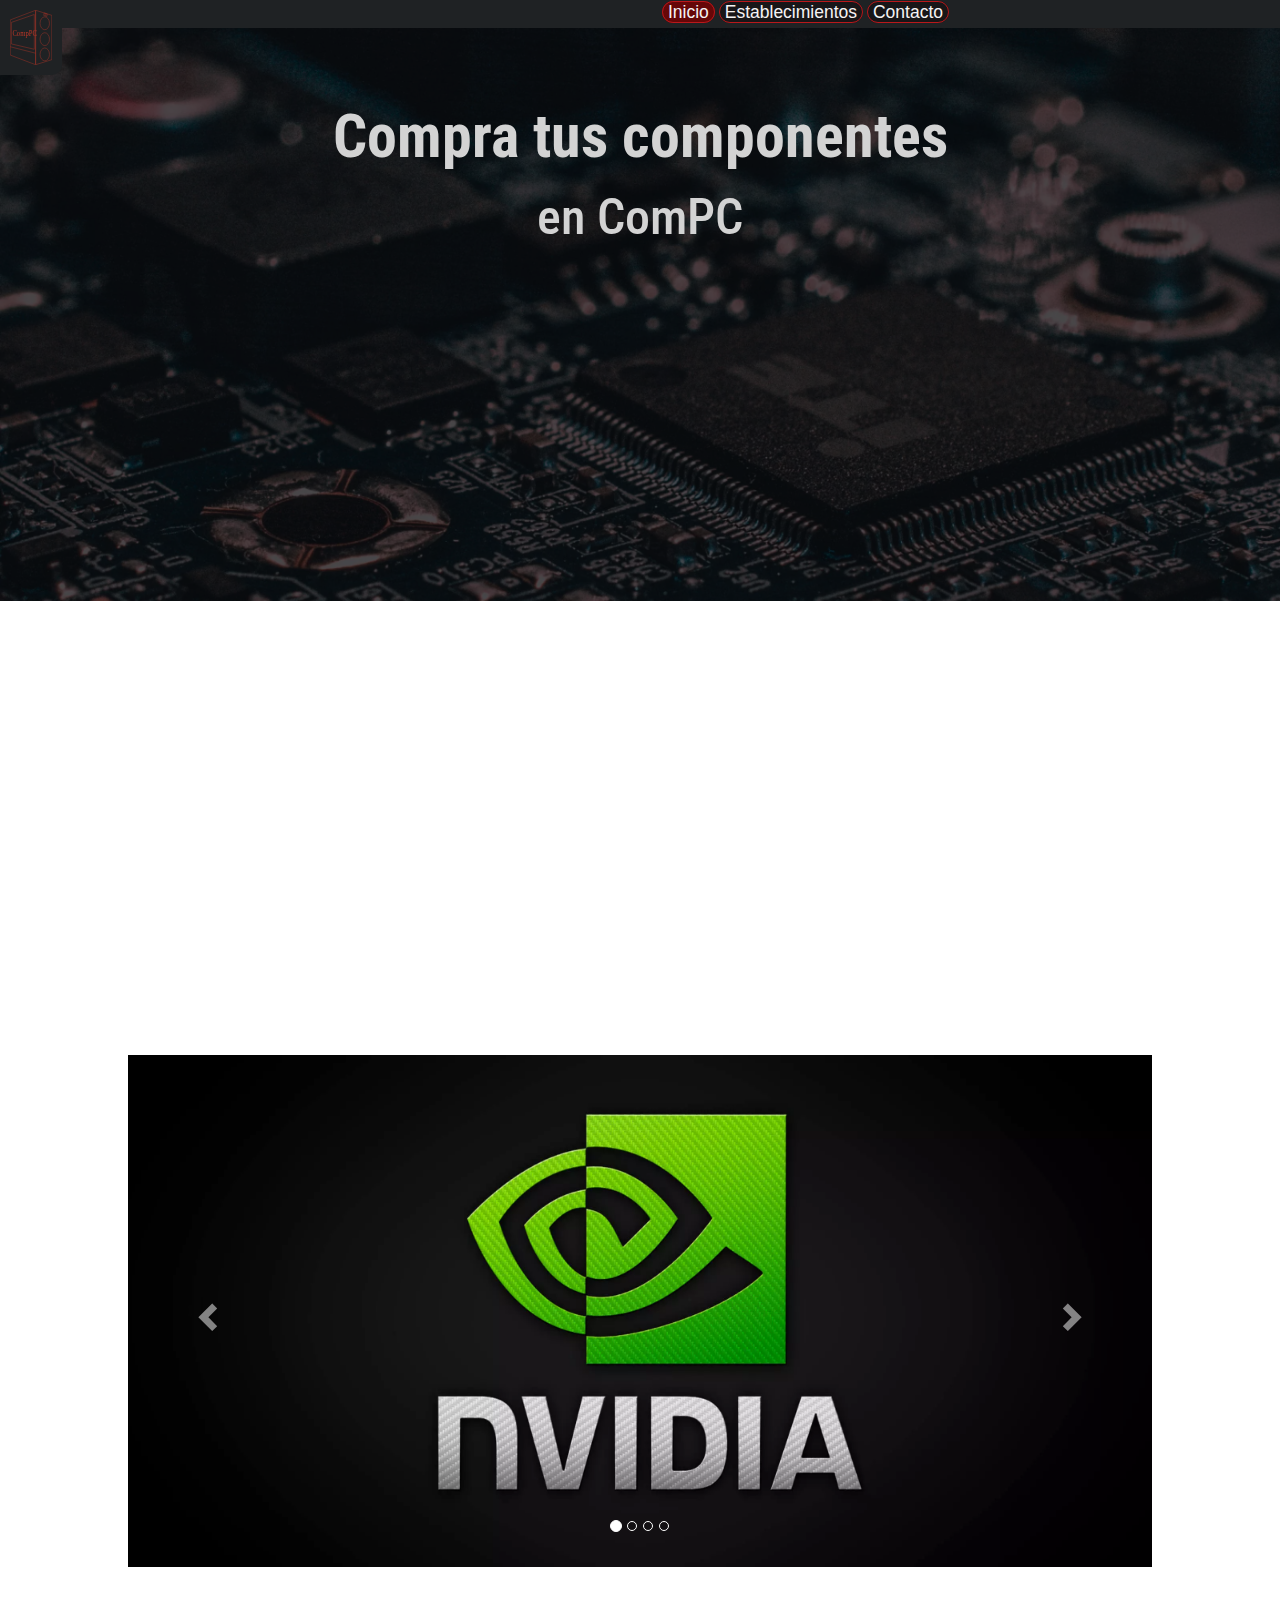
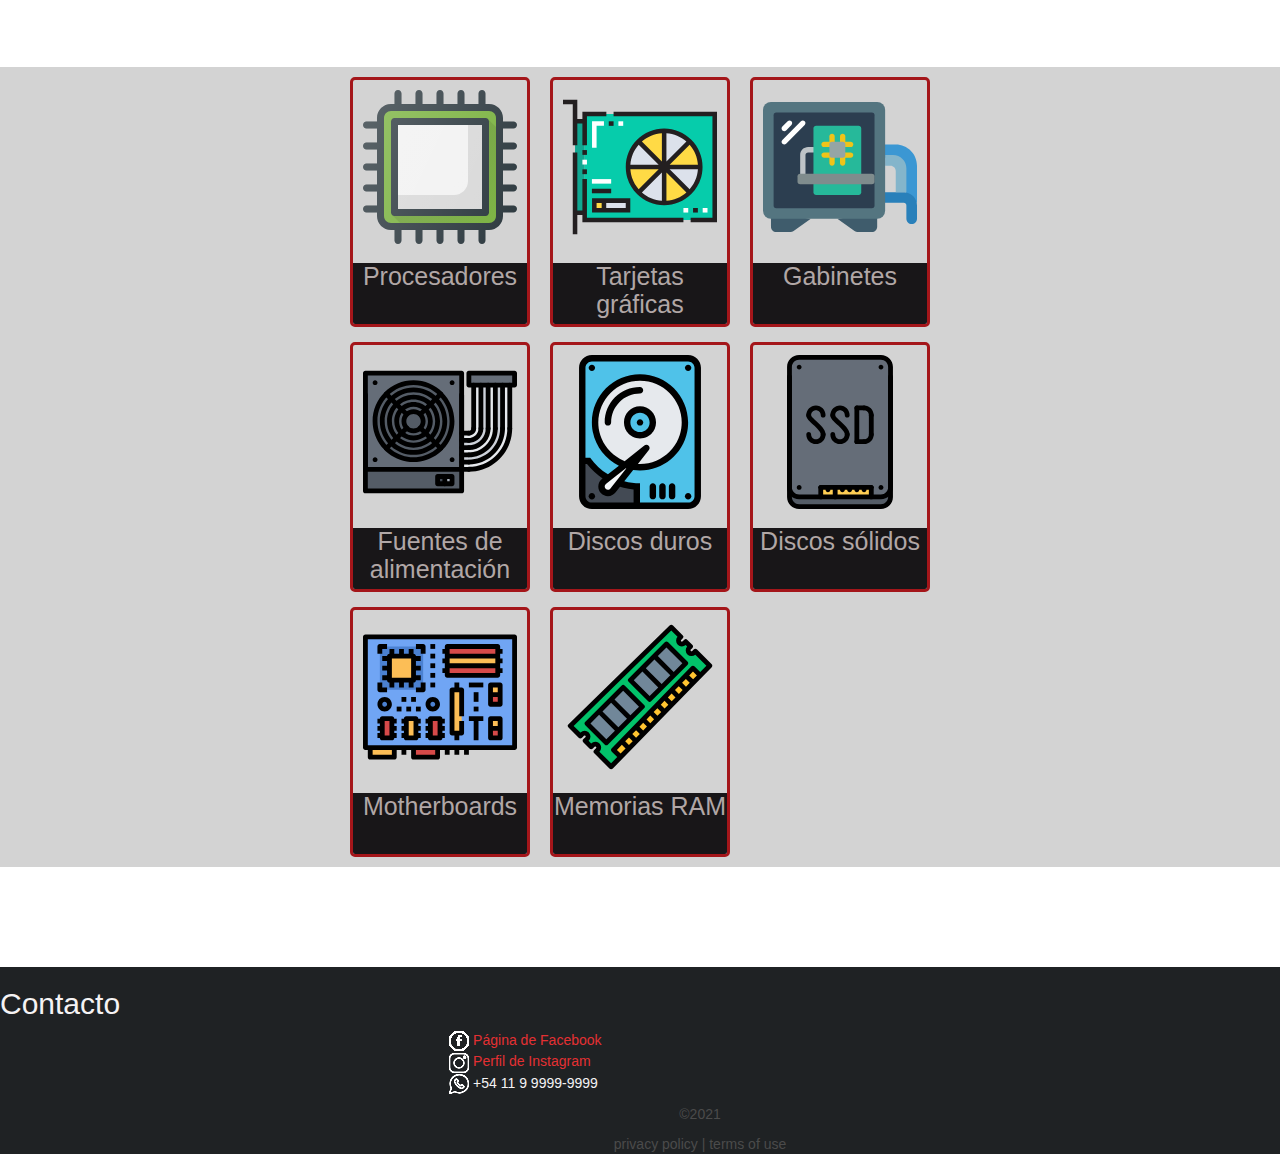
<file: index.html>
<!DOCTYPE html>

<html lang="es">
    <head>
        <meta charset="UTF-8">
        <meta name="description" content="Components for PC page">
        <meta name="viewport" content="width=device-width, initial-scale=1.0">
        <title>CompPC</title>
        <link rel="icon" href="src/icon.png">
        <link rel="stylesheet" href="fonts.css">
        <link rel="stylesheet" href="header.css">
        <link rel="stylesheet" href="styles.css">
        <link rel="stylesheet" href="footer.css">
        <link rel="stylesheet" href="media.css">
        <link rel="stylesheet" href="https://maxcdn.bootstrapcdn.com/bootstrap/3.4.1/css/bootstrap.min.css">
        <link rel="preconnect" href="https://fonts.googleapis.com">
        <link rel="preconnect" href="https://fonts.gstatic.com" crossorigin>
        <link href="https://fonts.googleapis.com/css2?family=Roboto+Condensed:wght@300&display=swap" rel="stylesheet">
        <script src="https://ajax.googleapis.com/ajax/libs/jquery/3.5.1/jquery.min.js"></script>
        <script src="https://maxcdn.bootstrapcdn.com/bootstrap/3.4.1/js/bootstrap.min.js"></script>
        <!-- Global site tag (gtag.js) - Google Analytics -->
        <script async src="https://www.googletagmanager.com/gtag/js?id=UA-201055266-1"></script>
        <script>
        window.dataLayer = window.dataLayer || [];
        function gtag(){dataLayer.push(arguments);}
        gtag('js', new Date());

        gtag('config', 'UA-201055266-1');
        </script>
    </head>
    <body>
        <header>
            <nav id="nav-bar">
                <a id="logo" href="index.html"><img src="src/CompPC icon.svg"></a>
                <input type="checkbox" name="menu" id="menu">
                <img id="menu-img" src="src/Nav buttons/menu.svg">
                <img id="menu-close-img" src="src/Nav buttons/close.svg">
                <navbar>
                    <a style="background-color: var(--col3);" id="inicio" href="index.html">Inicio</a>
                    <a id="establecimientos" href="establishments.html">Establecimientos</a>
                    <a id="contacto" href="contact.html">Contacto</a>
                </navbar>
            </nav>
        </header>
        <main>
            <img id="background" src="src/hero-background.webp" alt="">
            <h1 id="title"><b>Compra tus componentes</b></h1>
            <h2 id="sub-title">en ComPC</h2>
            <div id="slider">
                <div id="myCarousel" class="carousel slide" data-ride="carousel">
                    <ol class="carousel-indicators">
                        <li data-target="#myCarousel" data-slide-to="0" class="active"></li>
                        <li data-target="#myCarousel" data-slide-to="1"></li>
                        <li data-target="#myCarousel" data-slide-to="2"></li>
                        <li data-target="#myCarousel" data-slide-to="3"></li>
                    </ol>
                    <div class="carousel-inner" role="listbox">
                        <div class="item active">
                            <a href="https://www.nvidia.com/" target="_blank"><img src="src/Companies/Nvidia.webp" alt="Nvidia"></a>
                        </div>
                        <div class="item">
                            <a href="https://www.amd.com/en/graphics/radeon-rx-graphics" target="_blank"><img src="src/Companies/Radeon.webp" alt="Radeon"></a>
                        </div>
                        <div class="item">
                            <a href="https://www.redragonzone.com/" target="_blank"><img src="src/Companies/Redragon.webp" alt="Redragon"></a>
                        </div>
                        <div class="item">
                            <a href="https://www.intel.com/" target="_blank"><img src="src/Companies/Intel.webp" alt="Intel"></a>
                        </div>
                  </div>
                  <a class="left carousel-control" href="#myCarousel" role="button" data-slide="prev">
                    <span class="glyphicon glyphicon-chevron-left" aria-hidden="true"></span>
                    <span class="sr-only">Previous</span>
                  </a>
                  <a class="right carousel-control" href="#myCarousel" role="button" data-slide="next">
                    <span class="glyphicon glyphicon-chevron-right" aria-hidden="true"></span>
                    <span class="sr-only">Next</span>
                  </a>
                </div>
            </div>
            <div id="products">
                <a class="product" href="#">
                    <article>
                        <img src="src/Products/processor.svg" alt="Procesadores">
                    </article>
                    <footer>
                        <h2 class="product-title">Procesadores</h2>
                    </footer>
                </a>
                <a class="product" href="#">
                    <article>
                        <img src="src/Products/graphics-card.svg" alt="Tarjetas gráficas">
                    </article>
                    <footer>
                        <h2 class="product-title">Tarjetas gráficas</h2>
                    </footer>
                </a>
                <a class="product" href="#">
                    <article>
                        <img src="src/Products/pc-tower.svg" alt="Gabinetes">
                    </article>
                    <footer>
                        <h2 class="product-title">Gabinetes</h2>
                    </footer>
                </a>
                <a class="product" href="#">
                    <article>
                        <img src="src/Products/power-supply.svg" alt="Fuentes de alimentación">
                    </article>
                    <footer>
                        <h2 class="product-title">Fuentes de alimentación</h2>
                    </footer>
                </a>
                <a class="product" href="#">
                    <article>
                        <img src="src/Products/hdd.svg" alt="Discos duros">
                    </article>
                    <footer>
                        <h2 class="product-title">Discos duros</h2>
                    </footer>
                </a>
                <a class="product" href="#">
                    <article>
                        <img src="src/Products/ssd-drive.svg" alt="Discos sólidos">
                    </article>
                    <footer>
                        <h2 class="product-title">Discos sólidos</h2>
                    </footer>
                </a>
                <a class="product" href="#">
                    <article>
                        <img src="src/Products/motherboard.svg" alt="Motherboards">
                    </article>
                    <footer>
                        <h2 class="product-title">Motherboards</h2>
                    </footer>
                </a>
                <a class="product" href="#">
                    <article>
                        <img src="src/Products/ram.svg" alt="Memorias RAM">
                    </article>
                    <footer>
                        <h2 class="product-title">Memorias RAM</h2>
                    </footer>
                </a>
            </div>
        </main>
        <footer id="page-footer">
            <h1 id="footer-title">Contacto</h1>
            <ul id="contact-list">
                <li><a href="#"><img id="facebook" src="src/Contact/facebook-light.svg" alt="Facebook: "> Página de Facebook</a></li>
                <li><a href="#"><img id="instagram" src="src/Contact/instagram-light.svg" alt="Instagram: "> Perfil de Instagram</a></li>
                <li><img id="whatsapp" src="src/Contact/whatsapp-light.svg" alt="Whatsapp: "> +54 11 9 9999-9999</li>
            </ul>
            <div id="info">
                <p>&copy;2021</p>
                <a href="privacy policy.html">privacy policy</a> | <a href="Terms of use.html">terms of use</a>
            </div>
        </footer>
    </body>
</html>
</file>
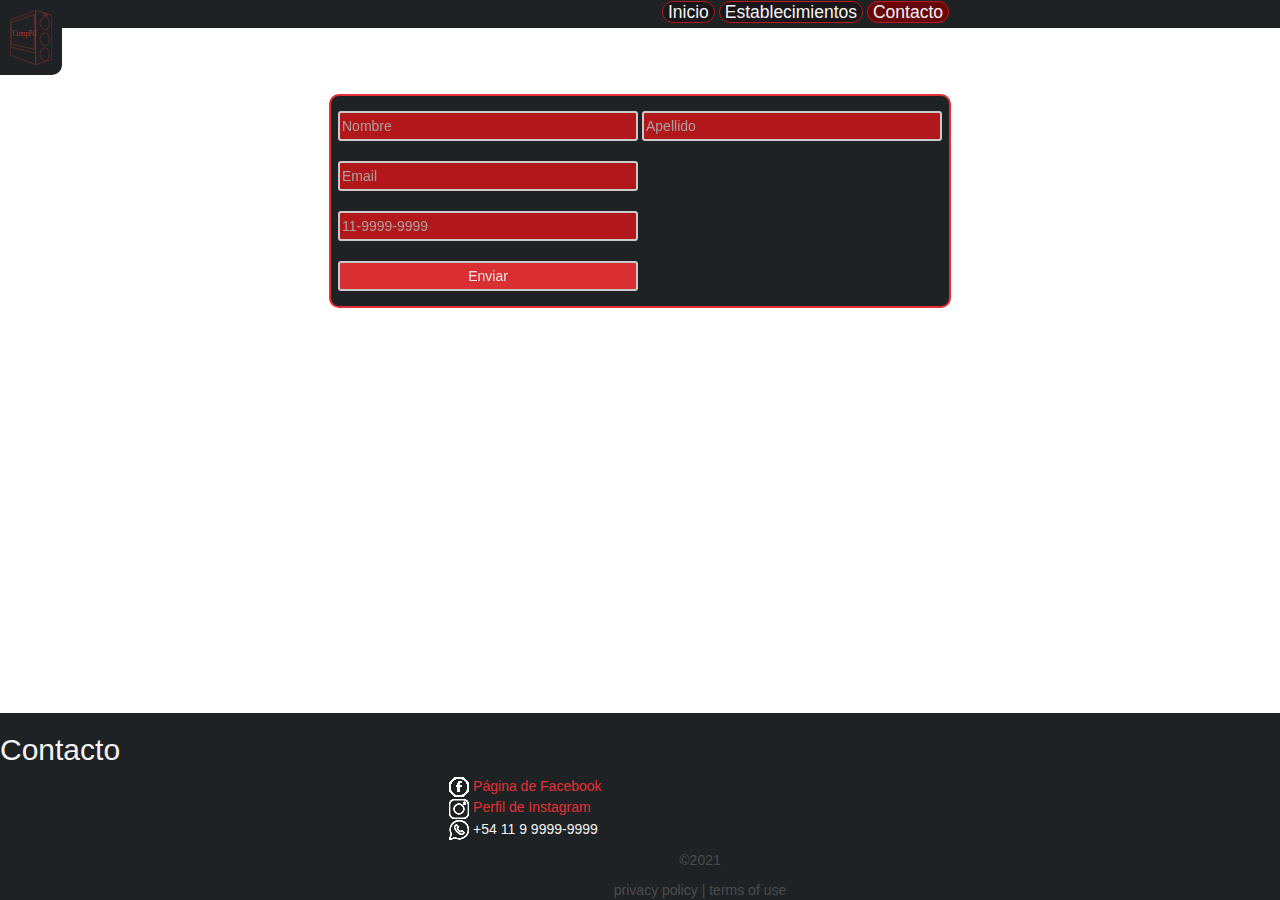
<file: contact.html>
<!DOCTYPE html>

<html lang="es">
    <head>
        <meta charset="UTF-8">
        <meta name="description" content="Components for PC page">
        <meta name="viewport" content="width=device-width, initial-scale=1.0">
        <title>CompPC</title>
        <link rel="icon" href="src/icon.png">
        <link rel="stylesheet" href="fonts.css">
        <link rel="stylesheet" href="header.css">
        <link rel="stylesheet" href="styles.css">
        <link rel="stylesheet" href="footer.css">
        <link rel="stylesheet" href="media.css">
        <link rel="stylesheet" href="https://maxcdn.bootstrapcdn.com/bootstrap/3.4.1/css/bootstrap.min.css">
        <link rel="preconnect" href="https://fonts.googleapis.com">
        <link rel="preconnect" href="https://fonts.gstatic.com" crossorigin>
        <link href="https://fonts.googleapis.com/css2?family=Roboto+Condensed:wght@300&display=swap" rel="stylesheet">
        <script src="index.js"></script>
        <script src="https://ajax.googleapis.com/ajax/libs/jquery/3.5.1/jquery.min.js"></script>
        <script src="https://maxcdn.bootstrapcdn.com/bootstrap/3.4.1/js/bootstrap.min.js"></script>
        <script src='https://www.google.com/recaptcha/api.js'></script>
        <!-- Global site tag (gtag.js) - Google Analytics -->
        <script async src="https://www.googletagmanager.com/gtag/js?id=UA-201055266-1"></script>
        <script>
        window.dataLayer = window.dataLayer || [];
        function gtag(){dataLayer.push(arguments);}
        gtag('js', new Date());

        gtag('config', 'UA-201055266-1');
        </script>
    </head>
    <body>
        <header>
            <nav id="nav-bar">
                <a id="logo" href="index.html"><img src="src/CompPC icon.svg"></a>
                <input type="checkbox" name="menu" id="menu">
                <img id="menu-img" src="src/Nav buttons/menu.svg">
                <img id="menu-close-img" src="src/Nav buttons/close.svg">
                <navbar>
                    <a id="inicio" href="index.html">Inicio</a>
                    <a id="establecimientos" href="establishments.html">Establecimientos</a>
                    <a style="background-color: var(--col3);" id="contacto" href="contact.html">Contacto</a>
                </navbar>
            </nav>
        </header>
        <main>
            <form id="register-form" action="registered.html">
                <input type="text" name="name" id="name" placeholder="Nombre" required>
                <input type="text" name="surname" id="surname" placeholder="Apellido">
                <input id="email" type="email" name="email" placeholder="Email" required>
                <input type="tel" id="phone" name="phone" placeholder="11-9999-9999" pattern="[0-9]{2}-[0-9]{4}-[0-9]{4}">
                <div id="captcha" class="g-recaptcha" data-sitekey="6LfwtN4bAAAAAHH_xB-Uidv-XYrYm-43GmSa--oC"></div>
                <input type="submit" value="Enviar" onClick="VerifyCaptcha()" id="send">
            </form>
        </main>
        <footer id="page-footer">
            <h1 id="footer-title">Contacto</h1>
            <ul id="contact-list">
                <li><a href="#"><img id="facebook" src="src/Contact/facebook-light.svg" alt="Facebook: "> Página de Facebook</a></li>
                <li><a href="#"><img id="instagram" src="src/Contact/instagram-light.svg" alt="Instagram: "> Perfil de Instagram</a></li>
                <li><img id="whatsapp" src="src/Contact/whatsapp-light.svg" alt="Whatsapp: "> +54 11 9 9999-9999</li>
            </ul>
            <div id="info">
                <p>&copy;2021</p>
                <a href="privacy policy.html">privacy policy</a> | <a href="Terms of use.html">terms of use</a>
            </div>
        </footer>
    </body>
</html>
</file>
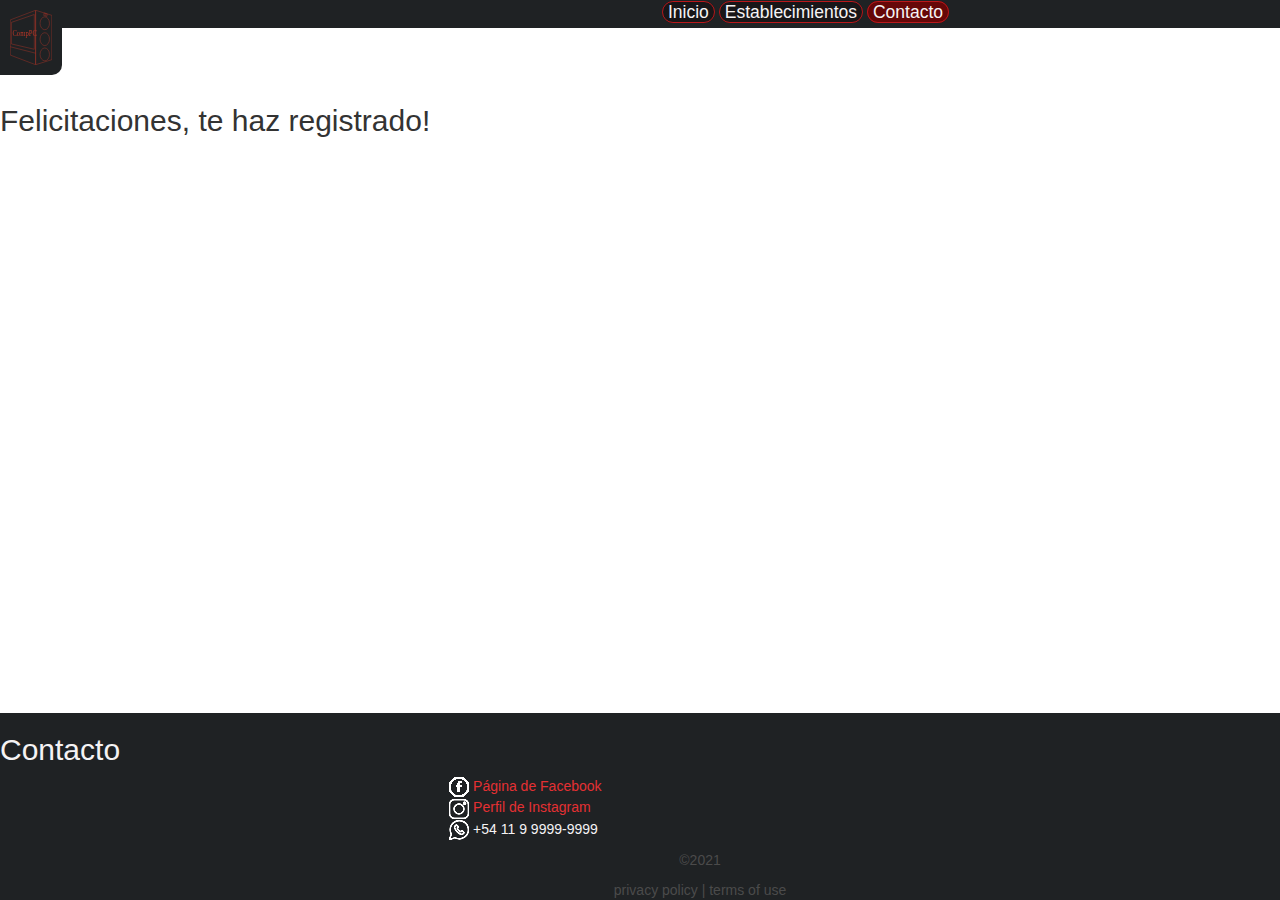
<file: registered.html>
<!DOCTYPE html>

<html lang="es">
    <head>
        <meta charset="UTF-8">
        <meta name="description" content="Components for PC page">
        <meta name="viewport" content="width=device-width, initial-scale=1.0">
        <title>CompPC</title>
        <link rel="icon" href="src/icon.png">
        <link rel="stylesheet" href="fonts.css">
        <link rel="stylesheet" href="header.css">
        <link rel="stylesheet" href="styles.css">
        <link rel="stylesheet" href="footer.css">
        <link rel="stylesheet" href="media.css">
        <link rel="stylesheet" href="https://maxcdn.bootstrapcdn.com/bootstrap/3.4.1/css/bootstrap.min.css">
        <link rel="preconnect" href="https://fonts.googleapis.com">
        <link rel="preconnect" href="https://fonts.gstatic.com" crossorigin>
        <link href="https://fonts.googleapis.com/css2?family=Roboto+Condensed:wght@300&display=swap" rel="stylesheet">
        <script src="index.js"></script>
        <script src="https://ajax.googleapis.com/ajax/libs/jquery/3.5.1/jquery.min.js"></script>
        <script src="https://maxcdn.bootstrapcdn.com/bootstrap/3.4.1/js/bootstrap.min.js"></script>
        <script src='https://www.google.com/recaptcha/api.js'></script>
        <!-- Global site tag (gtag.js) - Google Analytics -->
        <script async src="https://www.googletagmanager.com/gtag/js?id=UA-201055266-1"></script>
        <script>
        window.dataLayer = window.dataLayer || [];
        function gtag(){dataLayer.push(arguments);}
        gtag('js', new Date());

        gtag('config', 'UA-201055266-1');
        </script>
    </head>
    <body>
        <header>
            <nav id="nav-bar">
                <a id="logo" href="index.html"><img src="src/CompPC icon.svg"></a>
                <input type="checkbox" name="menu" id="menu">
                <img id="menu-img" src="src/Nav buttons/menu.svg">
                <img id="menu-close-img" src="src/Nav buttons/close.svg">
                <navbar>
                    <a id="inicio" href="index.html">Inicio</a>
                    <a id="establecimientos" href="establishments.html">Establecimientos</a>
                    <a style="background-color: var(--col3);" id="contacto" href="contact.html">Contacto</a>
                </navbar>
            </nav>
        </header>
        <main>
            <h1>Felicitaciones, te haz registrado!</h1>
        </main>
        <footer id="page-footer">
            <h1 id="footer-title">Contacto</h1>
            <ul id="contact-list">
                <li><a href="#"><img id="facebook" src="src/Contact/facebook-light.svg" alt="Facebook: "> Página de Facebook</a></li>
                <li><a href="#"><img id="instagram" src="src/Contact/instagram-light.svg" alt="Instagram: "> Perfil de Instagram</a></li>
                <li><img id="whatsapp" src="src/Contact/whatsapp-light.svg" alt="Whatsapp: "> +54 11 9 9999-9999</li>
            </ul>
            <div id="info">
                <p>&copy;2021</p>
                <a href="privacy policy.html">privacy policy</a> | <a href="Terms of use.html">terms of use</a>
            </div>
        </footer>
    </body>
</html>
</file>
<file: fonts.css>
@font-face {
    font-family: Iosevka;
    src: url("./src/iosevka-medium.ttf");
}
</file>
<file: header.css>
#nav-bar{
    background-color: var(--col2);
    display: flex;
    align-items: center;
    justify-content: space-evenly;
    position: fixed;
    top: 0;
    left: 0;
    width: 100vw;
    z-index: 1;
    border-bottom: var(--col2) 3px solid;
}

#logo img{
    position: fixed;
    top: 0;
    left: 0;
    background-color: var(--col2);
    height: 75px;
    padding: 10px;
    z-index: 2;
    border-radius: 0 0 10px 0;
}

#menu, #menu-img, #menu-close-img{
    display: none;
}

navbar{
    display: unset;
}

navbar a{
    text-align: center;
    padding: 0 5px;
    border: var(--col5) solid 1px;
    border-radius: calc(1.25em/2);
    color: var(--col9);
    background-color: var(--col1);
    font-size: 1.25em;
}

navbar a:hover, navbar a:focus{
    text-decoration: underline;
    color: var(--col9);
}

@keyframes fading {
    0%{
        opacity: 0;
    }

    100%{
        opacity: 1;
    }
}

#about img, #menu-img, #menu-close-img{
    height: 1rem;
    min-height: 20px;
    margin: 0;
}
</file>
<file: styles.css>
:root{
    --col1: #181618;
    --col2: #1f2224;
    --col3: #660708;
    --col4: #A4161A;
    --col5: #BA181B;
    --col6: #E43033;
    --col7: #B1A7A6;
    --col8: #D3D3D3;
    --col9: #F5F3F4;
}

h1 { font-size: 30px !important; }
h2 { font-size: 25px !important; }
h3 { font-size: 20px !important; }

html, body{
    height: 100%;
    margin: 0;
}

body{
    font-family: Iosevka, sans-serif;
    background-color: var(--col9);
    color: var(--col1);
    display: grid;
    grid-template-rows: auto 1fr auto;
    overflow-x: hidden;
}

main{
    width: 100vw;
    grid-template-columns: repeat(3, auto);
    grid-template-rows: repeat(4, auto);
    margin: 6em 0 0 0;
    justify-content: center;
}

#map {
    height: 400px;
    width: 100%;
    margin: 20px auto;
}

#background{
    position: absolute;
    left: 50%;
    transform: translateX(-50%);
    top: 0;
    z-index: -1;
    width: 100vw;
    filter: brightness(30%);    
}

#title{ font-size: 60px !important; }
#sub-title{ font-size: 50px !important; }

#title, #sub-title{
    font-family: 'Roboto Condensed', sans-serif;
    text-align: center;
    color: var(--col8);
}

#slider{
    margin-top: 90vh;
    margin-right: auto;
    margin-bottom: 20px;
    margin-left: auto;
    background-color: black;
}

.item img, #slider{
    height: 40vw !important;
    width: 80vw !important;
}

#register-form{ 
    justify-content: center;
    background-color: var(--col2);
    margin: 10px auto;
    display: grid;
    grid-template-columns: auto auto;
    width: fit-content;
    padding: 5px;
    border: var(--col6) 2px solid;
    border-radius: 10px;
}

#register-form input{
    color: var(--col9);
    background-color: var(--col5);
    border: var(--col8) 2px solid;
    outline: none;
    height: 30px;
    opacity: 0.95;
    margin: 10px 2px;
    width: 300px;
    border-radius: 3px;
}

#register-form input[type=submit]{ 
    cursor: pointer; 
    background-color: var(--col6);
}

#register-form ::placeholder{ color: var(--col7); }

#name{ grid-area: 1/1; }
#surname{ grid-area: 1/2; }
#email{ grid-area: 2/1; }
#phone{ grid-area: 3/1 }
#captcha{ grid-area: 4/1;}
#send{ grid-area: 5/1/5/3; }

#products{
    display: grid;
    background-color: var(--col8);
    grid-template-columns: repeat(3, 200px);
    grid-row-gap: 15px;
    justify-content: center;
    justify-items: center;
    margin: 100px 0;
    width: 100vw;
    padding: 10px 0;
}

.product{
    background-color: var(--col8);
    color: var(--col1);
    border: var(--col4) 3px solid;
    display: flex;
    flex-direction: column;
    justify-content: space-between;
    border-radius: 5px;
    width: 90%;
    height: 250px;
    text-decoration: none;
}

.product:hover, .product:focus{
    animation-name: expand;
    animation-duration: 0.2s;
    animation-fill-mode: forwards;
    border: var(--col6) 3px solid;
    text-decoration: none;
}

@keyframes expand{
    50%{ transform: scale(1.05); }

    100%{ transform: scale(1.1); }
}

.product-title{
    margin: 0;
    text-align: center;
    width: 100%;
}

.product article{
    margin: 10px 10px 0 10px;
}

.product footer{
    background-color: var(--col1);
    color: var(--col7);
    border-radius: 0 0 2px 2px;
    height: 25%;
}

.product footer p{
    font-size: 1.25em;
    text-align: center;
    margin: 0;
}

.product img{
    position: relative;
    width: 100%;
    top: 50%;
    transform: translateY(-50%);
}
</file>
<file: footer.css>
#page-footer{
    display: grid;
    grid-template-columns: repeat(3, auto);
    color: var(--col9);
    background-color: var(--col2);
    width: 100vw;
}

#contact-list{
    grid-area: 2/2/2/2;
    padding: 0;
}

#contact-list li{ list-style-type: none; }

#contact-list li a{
    color: var(--col6);
    text-decoration: none;
}

#facebook, #instagram, #whatsapp{
    width: 20px;
}

#info{
    grid-area: 3/2/3/2;
    text-align: center;
    color: rgb(75, 75, 75);
    cursor: context-menu;
}

#info a{
    color: rgb(75, 75, 75);
    text-decoration: none;
}
</file>
<file: media.css>
@media (max-width: 800px) {
    h1 { font-size: 26px !important; }
    h2 { font-size: 24px !important; }
    h3 { font-size: 22px !important; }
    
    #nav-bar{
        position: absolute;
        top: 0;
        flex-direction: row;
        justify-content: flex-end;
    }

    #logo img{
        position: absolute;
    }

    #menu{
        z-index: 1;
        opacity: 0;
        cursor: pointer;
        transform: scale(2);
    }
    
    #menu, #menu-img{ display: unset; }

    #menu-img, #menu-close-img{
        top: 1px;
        position: relative;
        right: 23px;
    }

    navbar{ display: none; }
    
    #menu:checked ~ navbar a, #menu:checked ~ navbar{
        display: block;
        width: auto;
        margin: 5px;
        text-align: center;
        color: var(--col9);
    }

    #menu:checked ~ #menu-close-img{
        display: unset;
        position: relative;
    }

    #menu:checked ~ #menu-img{ display: none; }
    
    #menu:checked ~ navbar{
        display: flex;
        flex-direction: column;
        animation-name: fading;
        animation-fill-mode: forwards;
        animation-duration: 0.6s;
        position: absolute;
        background-color: var(--col2);
        top: 1.25em;
    }

    a{ font-size: 0.9em; }

    #title, #sub-title{ margin: 0; }

    #title{ font-size: 40px !important; }

    #sub-title{ font-size: 35px !important; }

    #slider{ margin-top: 300px; }
    
    #register-form{
        background-color: var(--col2);
        margin: 20px auto;
    }

    #register-form input{
        width: 90vw;
    }

    #name{ grid-area: 1/1; }
    #surname{ grid-area: 2/1; }
    #email{ grid-area: 3/1; }
    #phone{ grid-area: 4/1 }
    #captcha{ grid-area: 5/1; }
    #send{ grid-area: 6/1; }

    #products{
        grid-area: 4/1/4/4;
        grid-template-columns: repeat(auto-fit, 200px);
    }

    .product:hover{
        animation: none;
        border: var(--col4) 3px solid;
    }

    .product h3{ font-size: 0.9em; }

    .product p{ font-size: 0.75em; }

    #page-footer{ display: block; }
}
</file>
